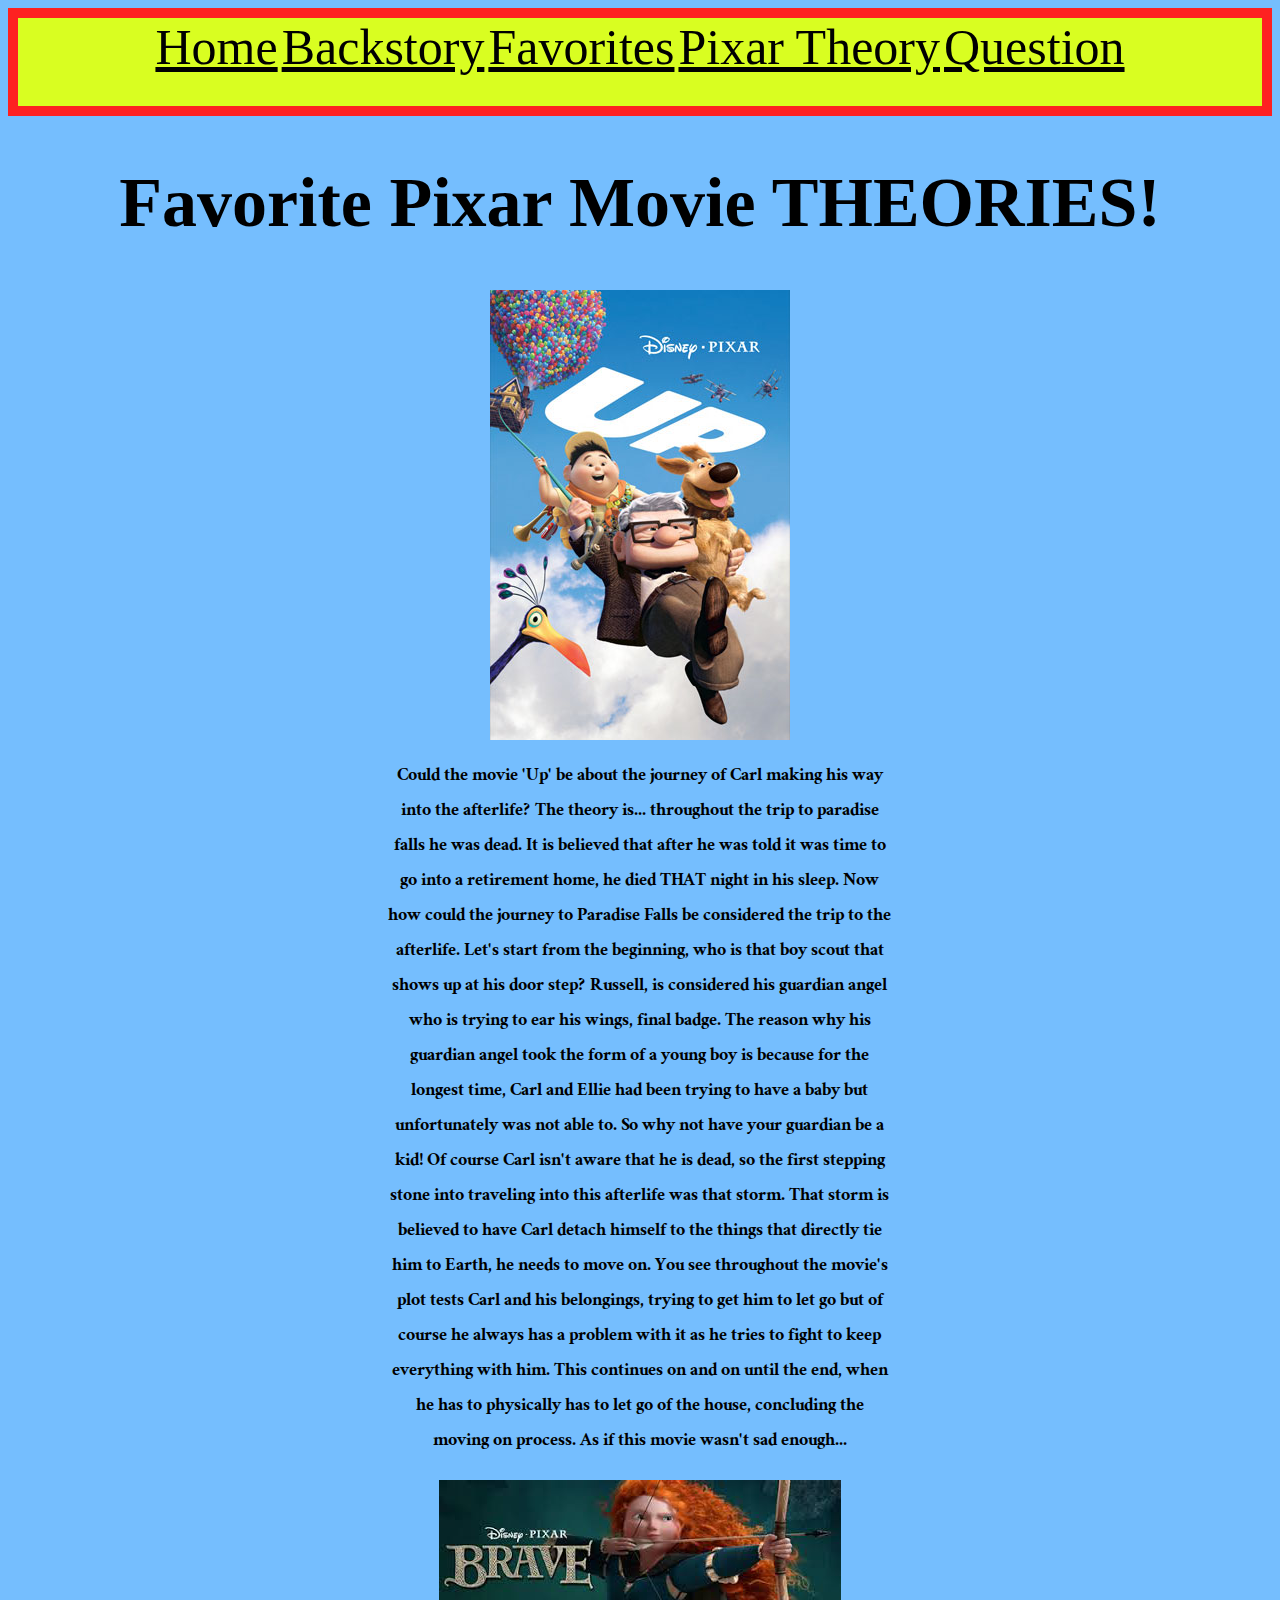
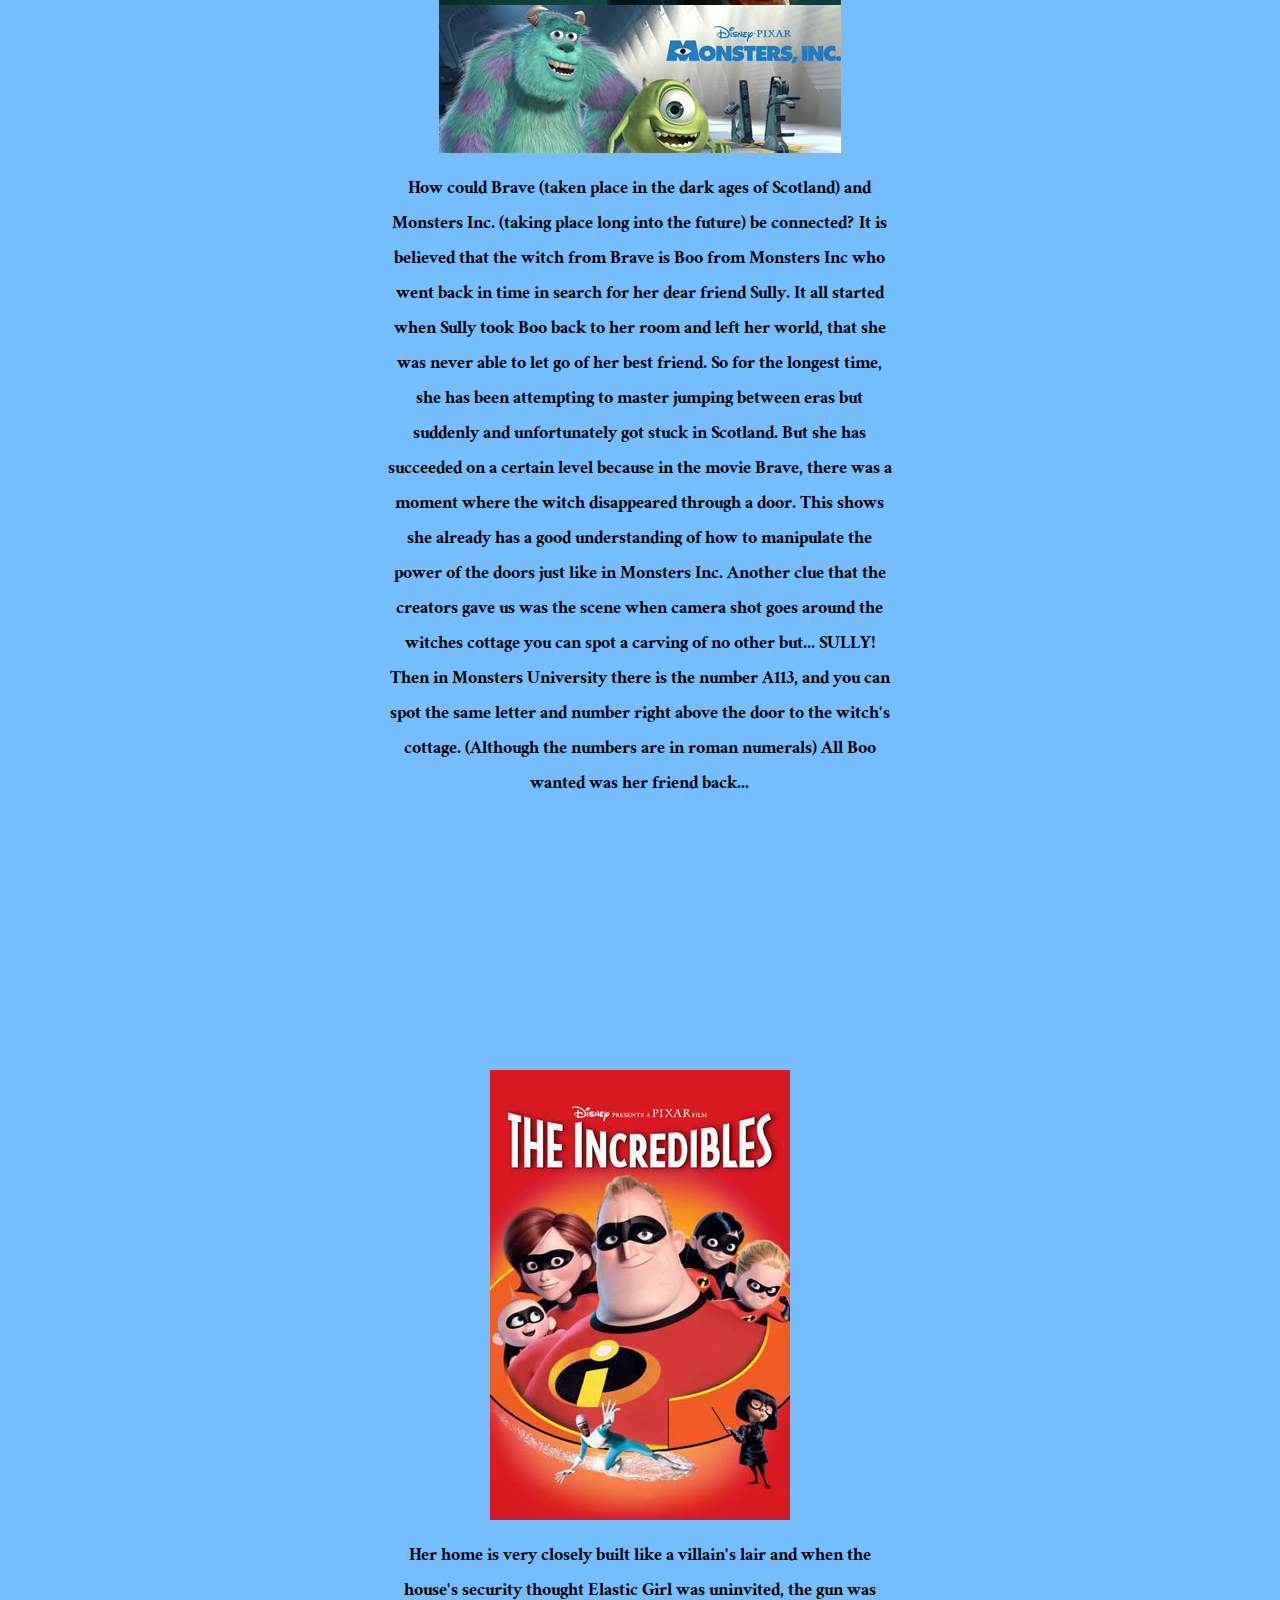
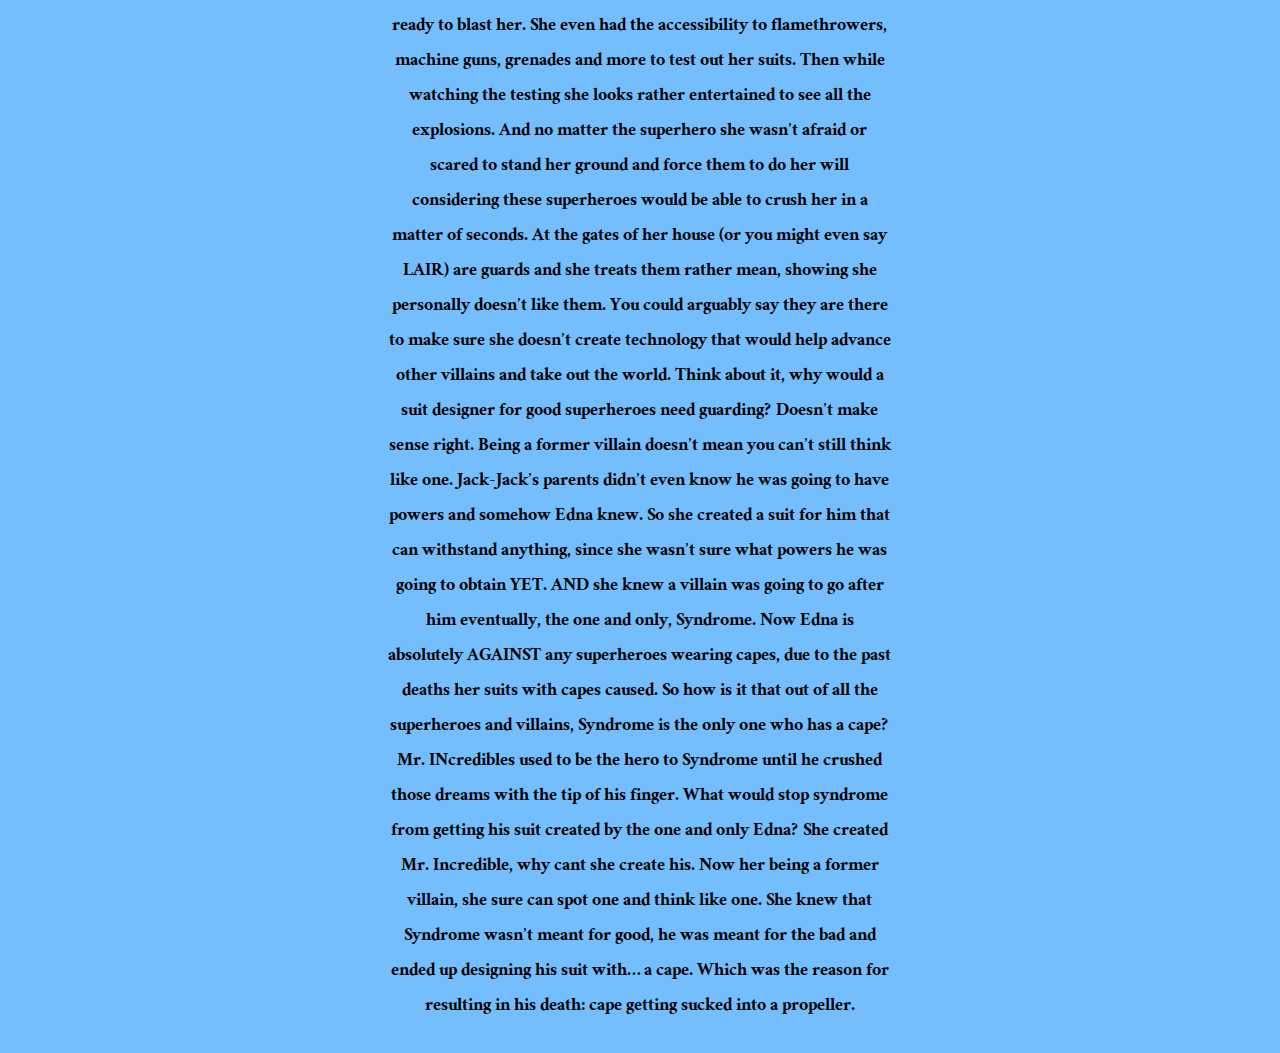
<file: favorite.html>
<html>
	<head>
		<link rel="stylesheet" type="text/css" href="style.css">
		<link href="https://fonts.googleapis.com/css?family=Ramaraja" rel="stylesheet">
	</head>
	<body>
		<nav>
			<a href="index.html" class="menu-item">Home</a>
			<a href="backstory.html" class="menu-item">Backstory</a>
			<a href="favorite.html" class="menu-item">Favorites</a>
			<a href="pixartheory.html" class="menu-item">Pixar Theory</a>
			<a href="vote.html" class="menu-item">Question</a>
		</nav>
		<h1>Favorite Pixar Movie THEORIES!</h1>
		<div class="grid">
			<div class="up">
				<center><img src="images/largeup.jpeg"/></center>
				<p>Could the movie 'Up' be about the journey of Carl making his way into the afterlife? 
				The theory is... throughout the trip to paradise falls he was dead. It is believed 
				that after he was told it was time to go into a retirement home, he died THAT night 
				in his sleep. Now how could the journey to Paradise Falls be considered the trip to the afterlife.
				Let's start from the beginning, who is that boy scout that shows up at his door step? Russell, is 
				considered his guardian angel who is trying to ear his wings, final badge. The reason why his 
				guardian angel took the form of a young boy is because for the longest time, Carl and Ellie had 
				been trying to have a baby but unfortunately was not able to. So why not have your guardian be a kid!
				Of course Carl isn't aware that he is dead, so the first stepping stone into traveling into
				this afterlife was that storm. That storm is believed to have Carl detach himself to the things that 
				directly tie him to Earth, he needs to move on. You see throughout the movie's plot tests Carl and his
				belongings, trying to get him to let go but of course he always has a problem with it as he tries to 
				fight to keep everything with him. This continues on and on until the end, when he has to physically 
				has to let go of the house, concluding the moving on process. As if this movie wasn't sad enough...</p>
			</div>
			<div class="mons">
				<center><img src="images/twomovies.png"/></center>
				<p>How could Brave (taken place in the dark ages of Scotland) and Monsters Inc. (taking place long into 
				the future) be connected? It is believed that the witch from Brave is Boo from Monsters Inc who went back 
				in time in search for her dear friend Sully. It all started when Sully took Boo back to her room and left 
				her world, that she was never able to let go of her best friend. So for the longest time, she has been
				attempting to master jumping between eras but suddenly and unfortunately got stuck in Scotland. But she
				has succeeded on a certain level because in the movie Brave, there was a moment where the witch disappeared 
				through a door. This shows she already has a good understanding of how to manipulate the power of the doors 
				just like in Monsters Inc. Another clue that the creators gave us was the scene when camera shot goes 
				around the witches cottage you can spot a carving of no other but... SULLY! Then in Monsters University 
				there is the number A113, and you can spot the same letter and number right above the door to the witch's cottage.
				(Although the numbers are in roman numerals) All Boo wanted was her friend back...</p>
			</div>
			<div class="inc">
				<center><img src="images/theincredibles.jpeg"/></center>
				<p>Her home is very closely built like a villain's lair and when the house's security thought Elastic Girl was
				uninvited, the gun was ready to blast her. She even had the accessibility to flamethrowers, machine guns, grenades 
				and more to test out her suits. Then while watching the testing she looks rather entertained to see all the explosions. 
				And no matter the superhero she wasn’t afraid or scared to stand her ground and force them to do her will considering 
				these superheroes would be able to crush her in a matter of seconds. At the gates of her house (or you might even say LAIR) 
				are guards and she treats them rather mean, showing she personally doesn’t like them. You could arguably say they are 
				there to make sure she doesn’t create technology that would help advance other villains and take out the world. Think 
				about it, why would a suit designer for good superheroes need guarding? Doesn’t make sense right. Being a former villain 
				doesn’t mean you can’t still think like one. Jack-Jack’s parents didn’t even know he was going to have powers and somehow
				Edna knew. So she created a suit for him that can withstand anything, since she wasn’t sure what powers he was going to 
				obtain YET. AND she knew a villain was going to go after him eventually, the one and only, Syndrome. Now Edna is absolutely 
				AGAINST any superheroes wearing capes, due to the past deaths her suits with capes caused. So how is it that out of all the
				superheroes and villains, Syndrome is the only one who has a cape? Mr. INcredibles used to be the hero to Syndrome until he
				crushed those dreams with the tip of his finger. What would stop syndrome from getting his suit created by the one and only 
				Edna? She created Mr. Incredible, why cant she create his. Now her being a former villain, she sure can spot one and think 
				like one. She knew that Syndrome wasn’t meant for good, he was meant for the bad and ended up designing his suit with… a cape.
				Which was the reason for resulting in his death: cape getting sucked into a propeller.</p>
			</div>
		</div>	
	</body>
</html>
</file>
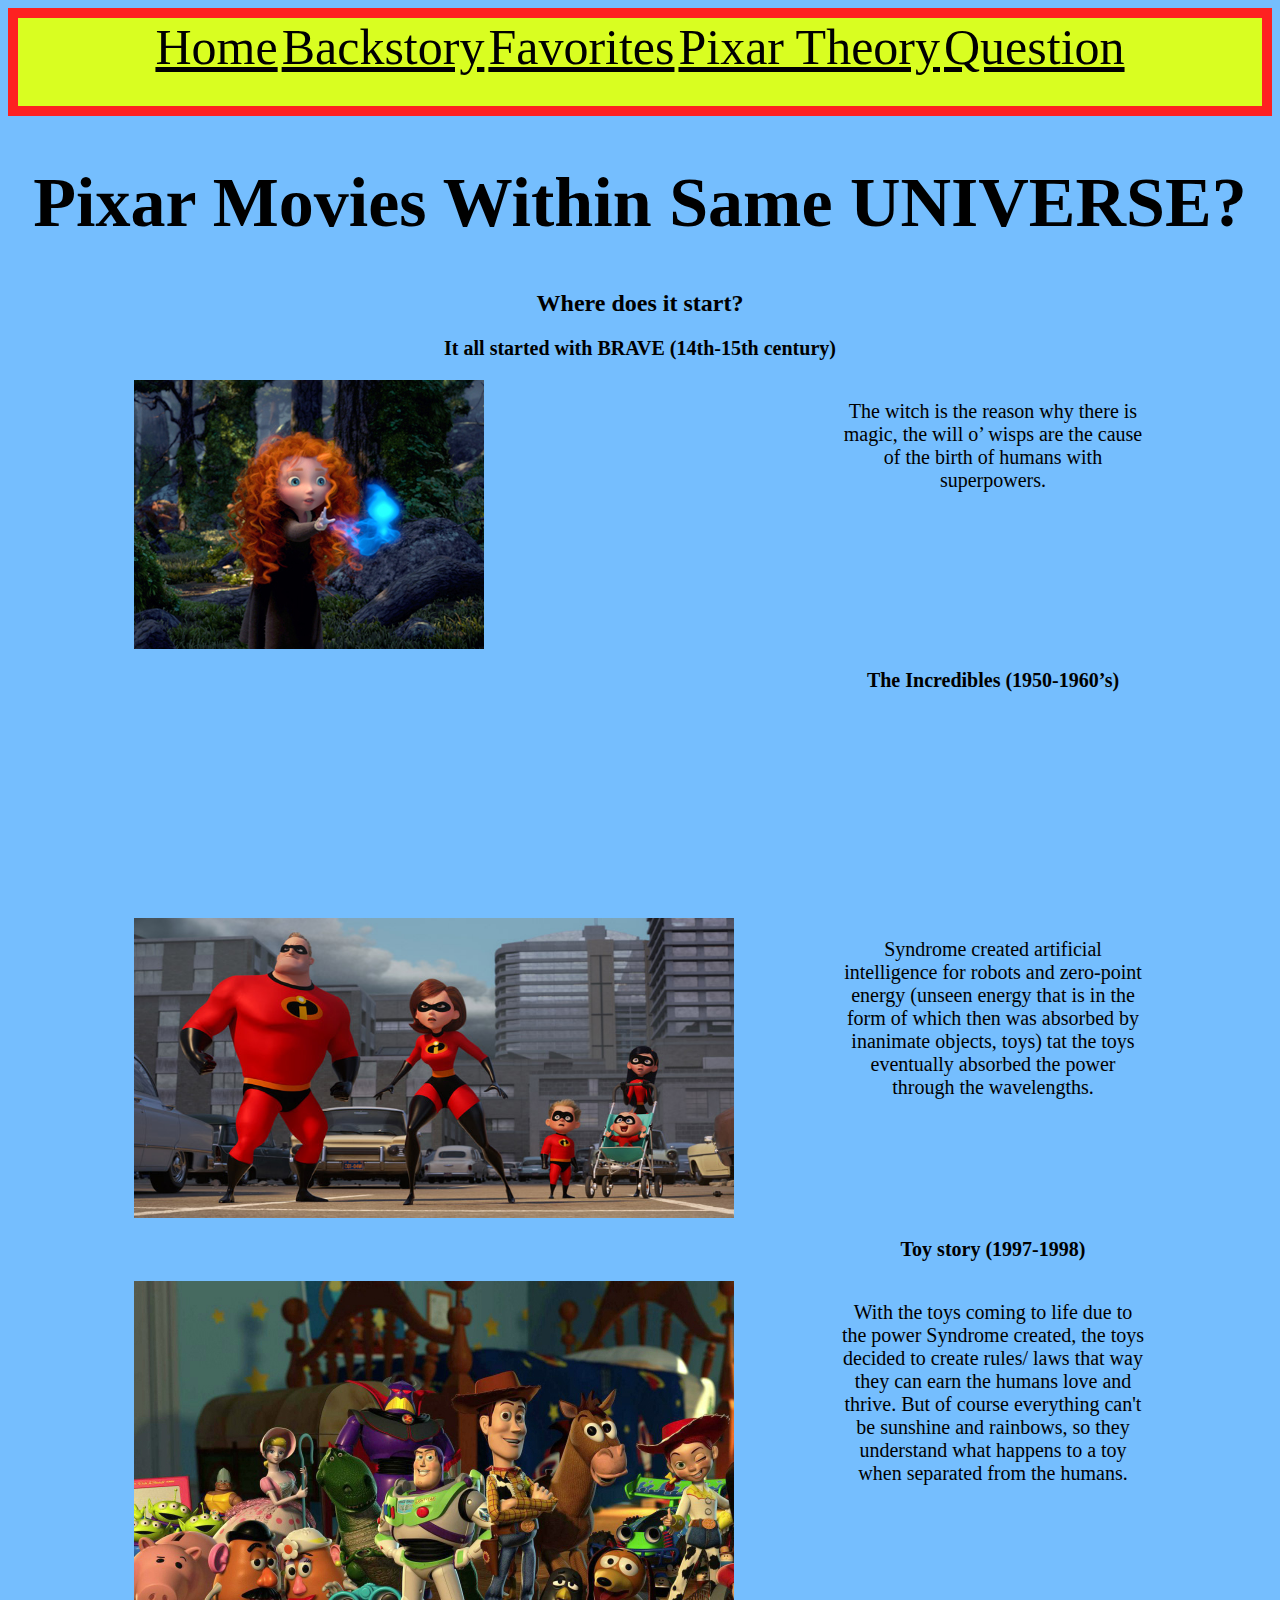
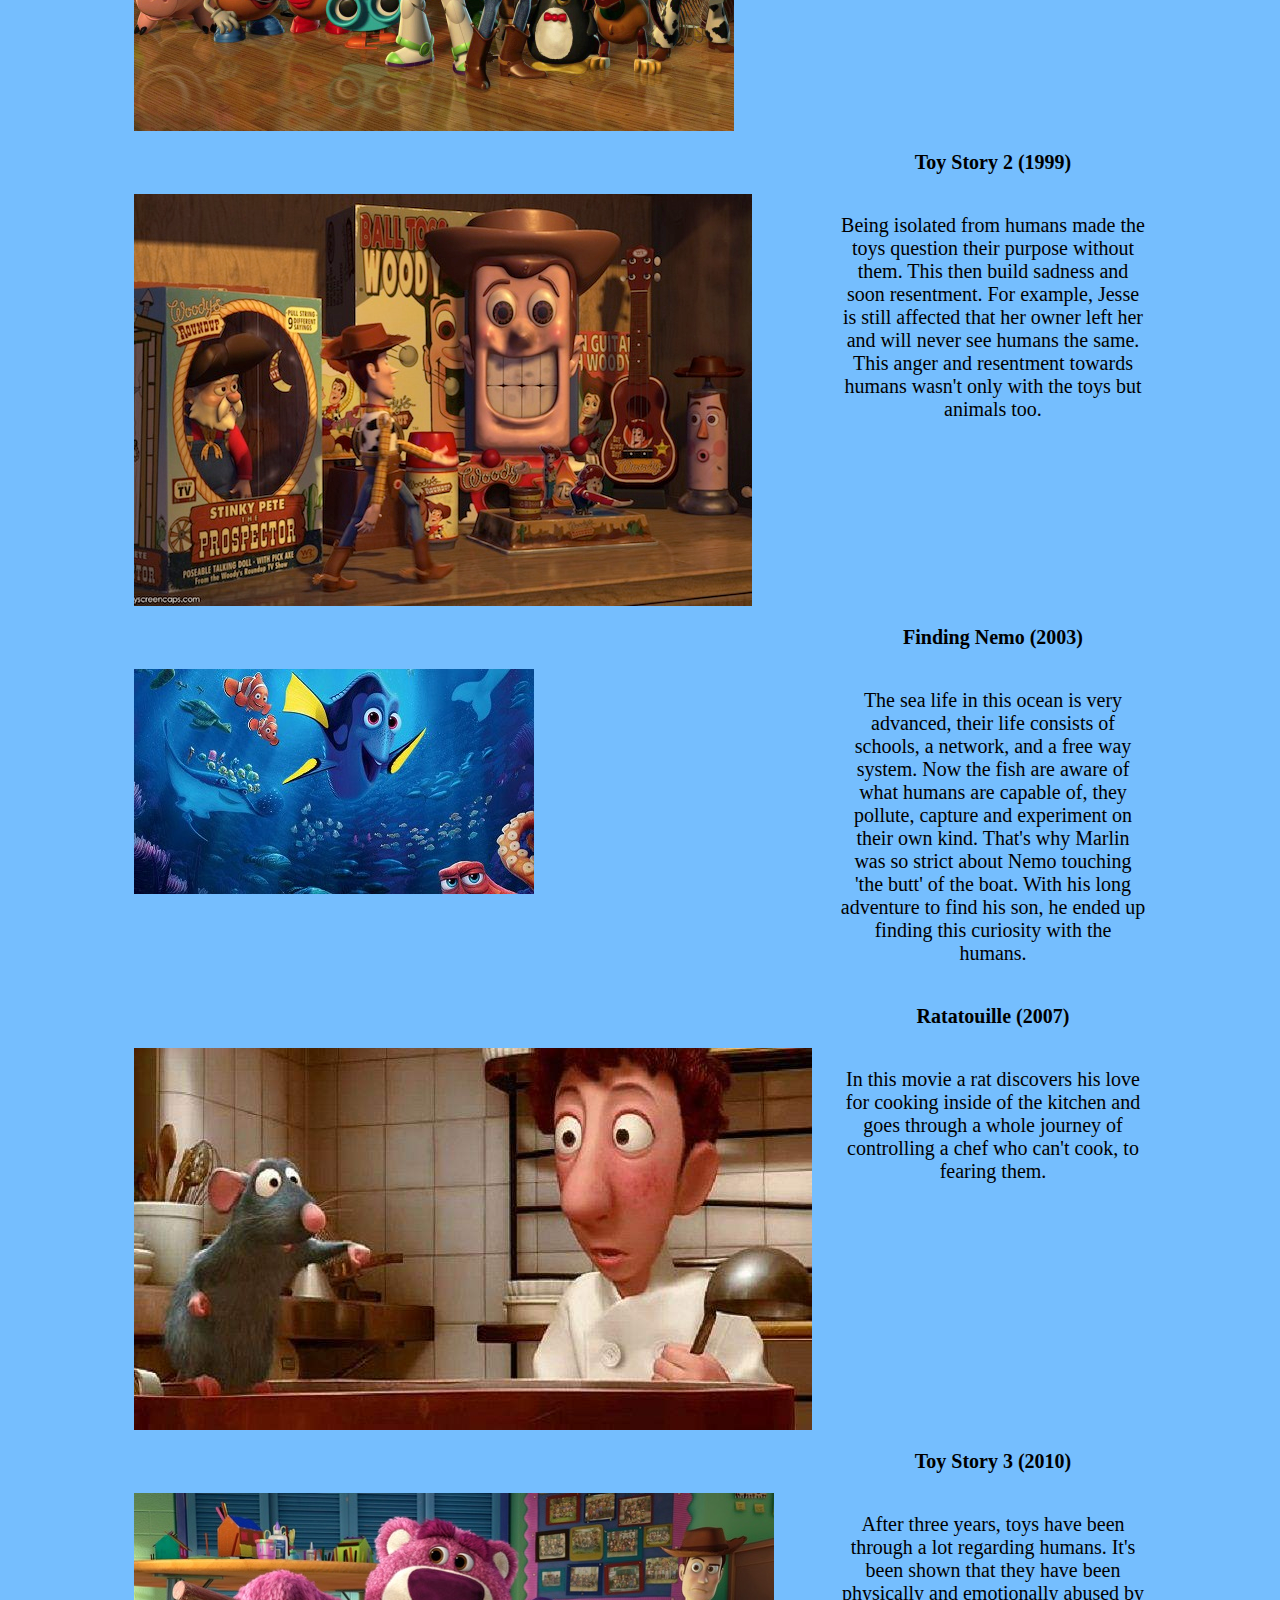
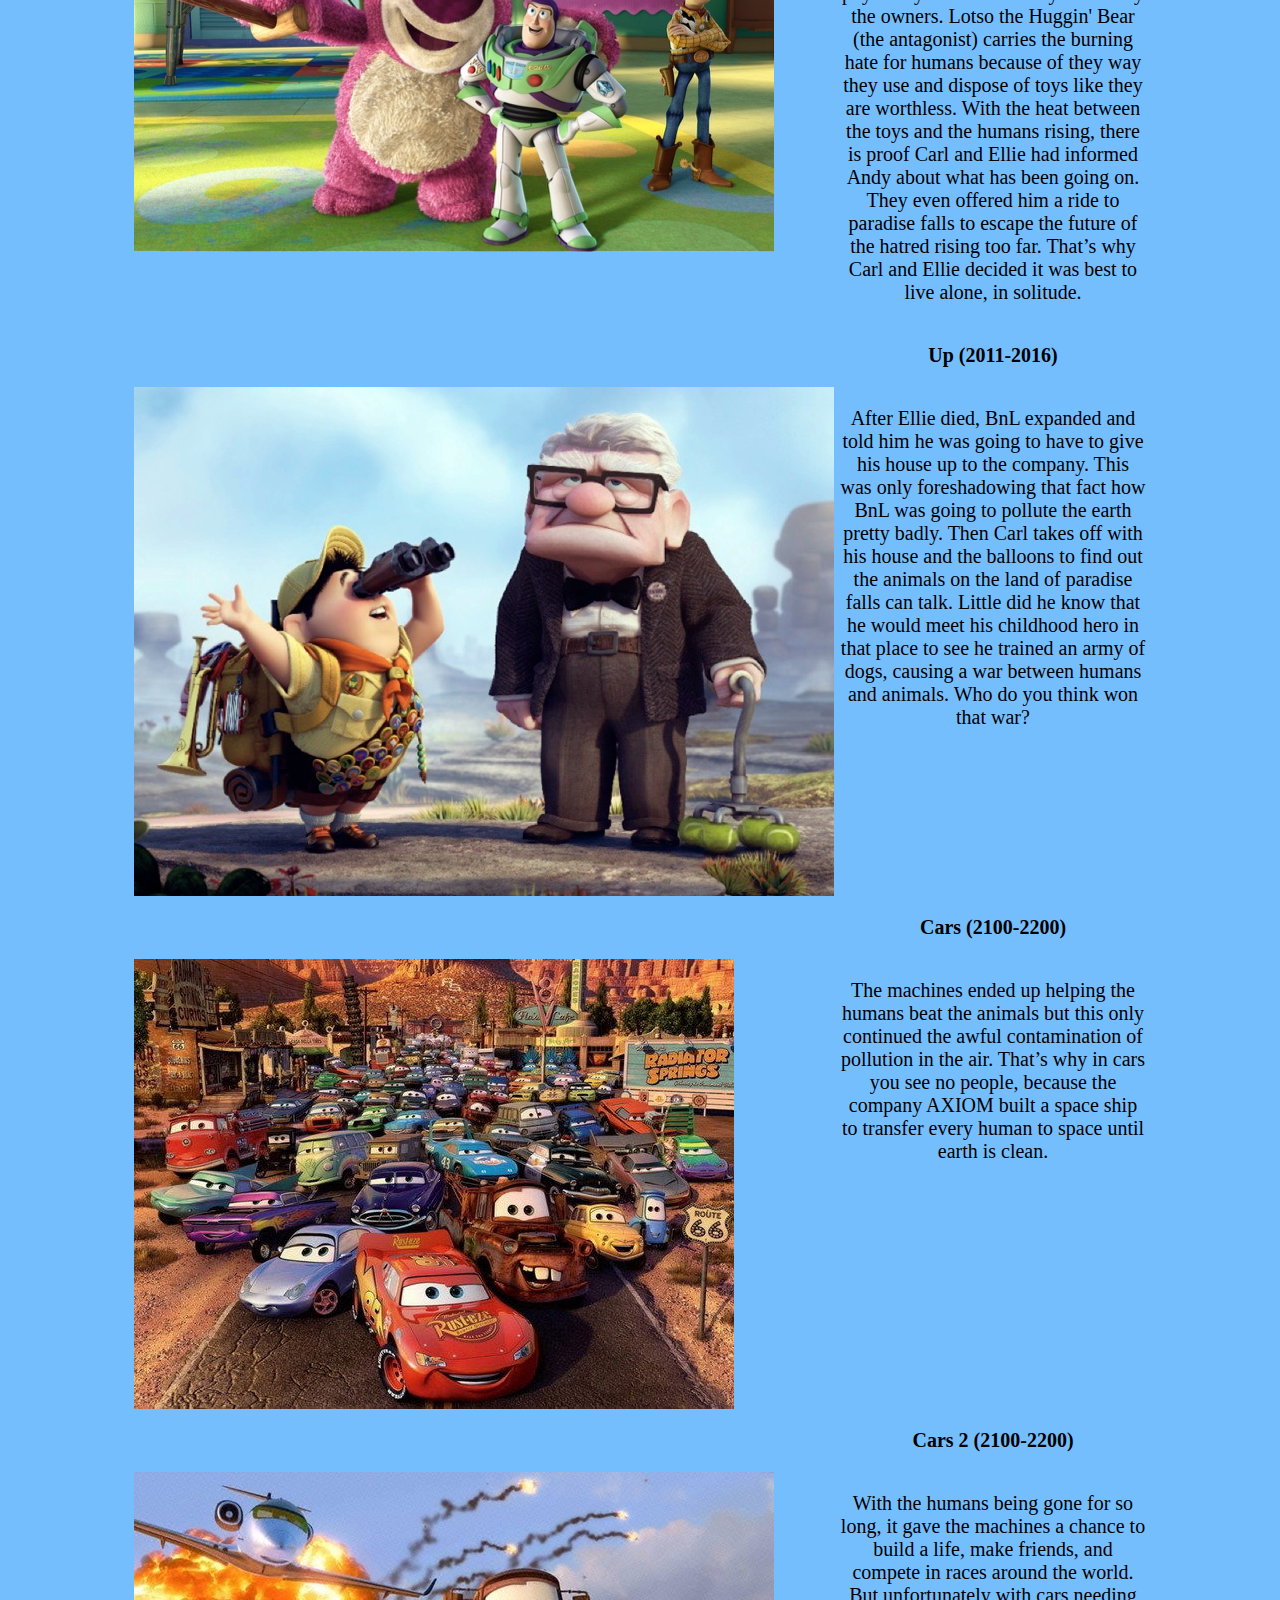
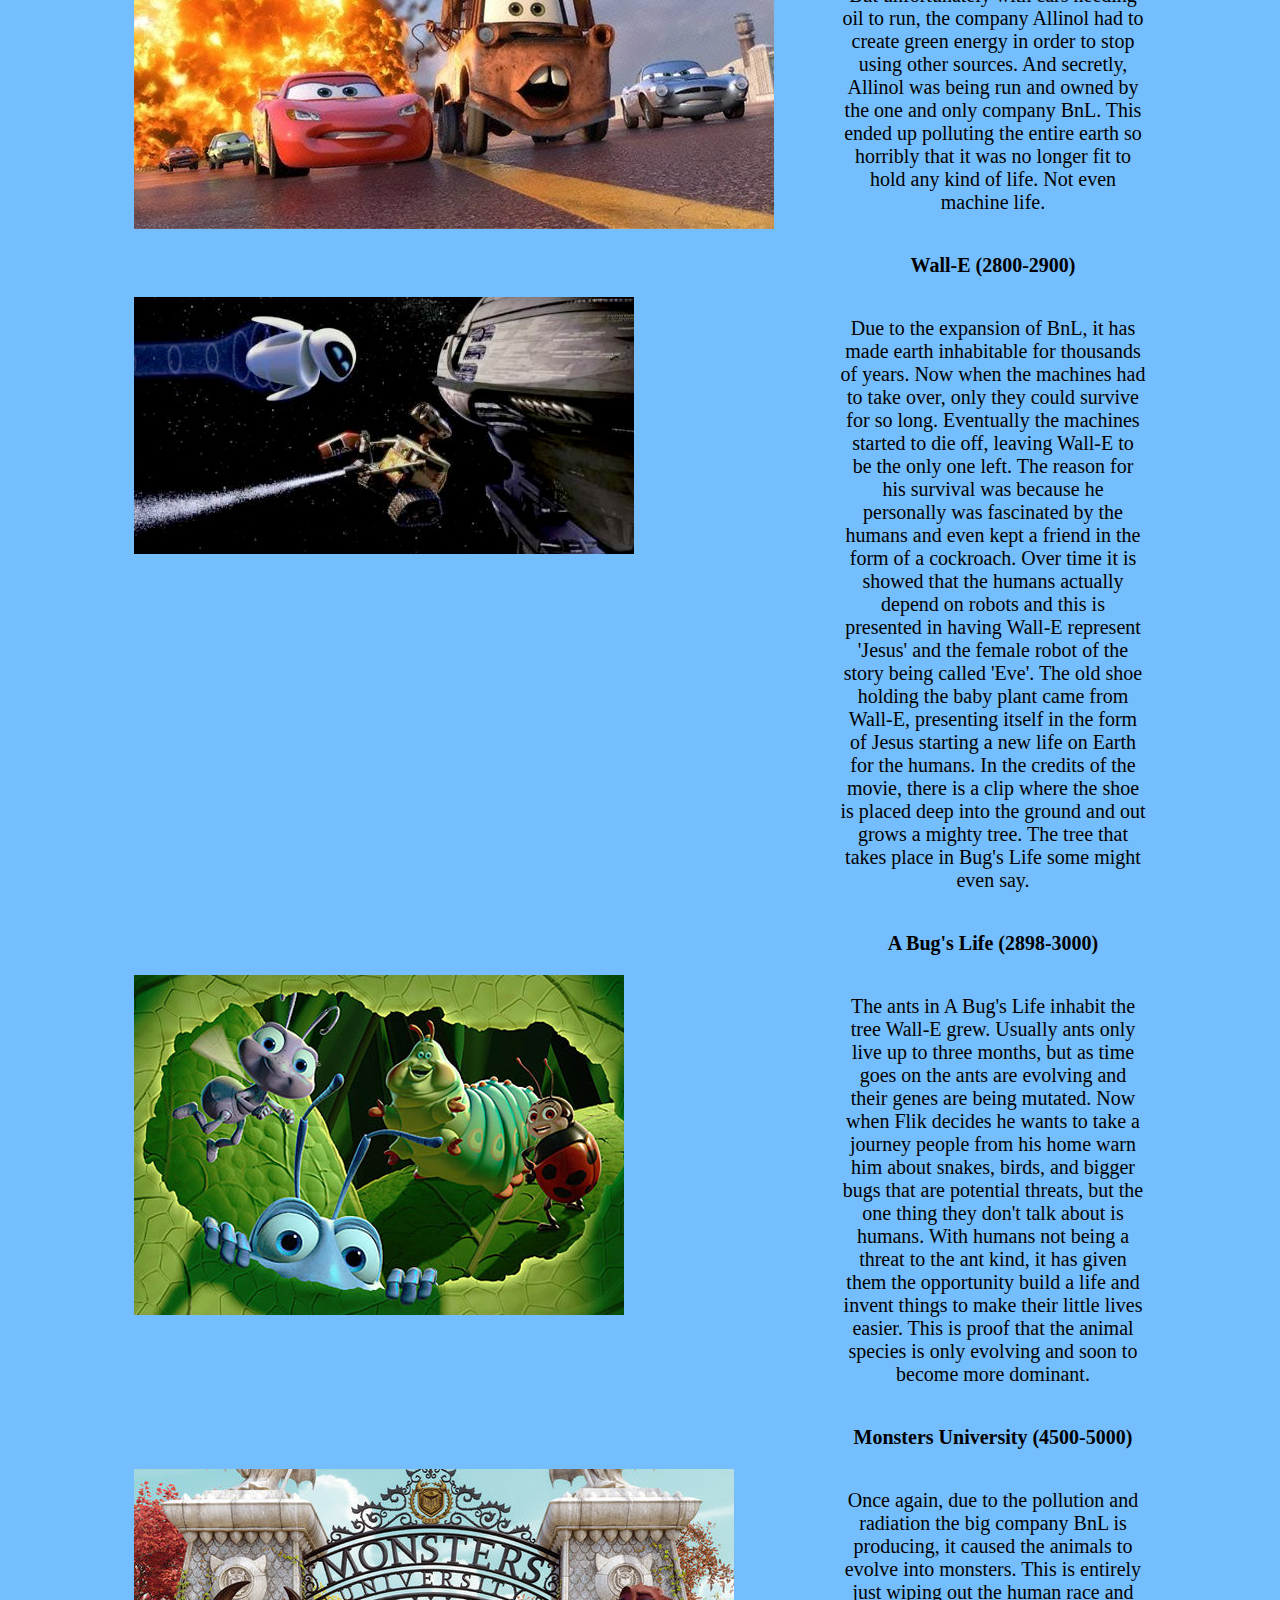
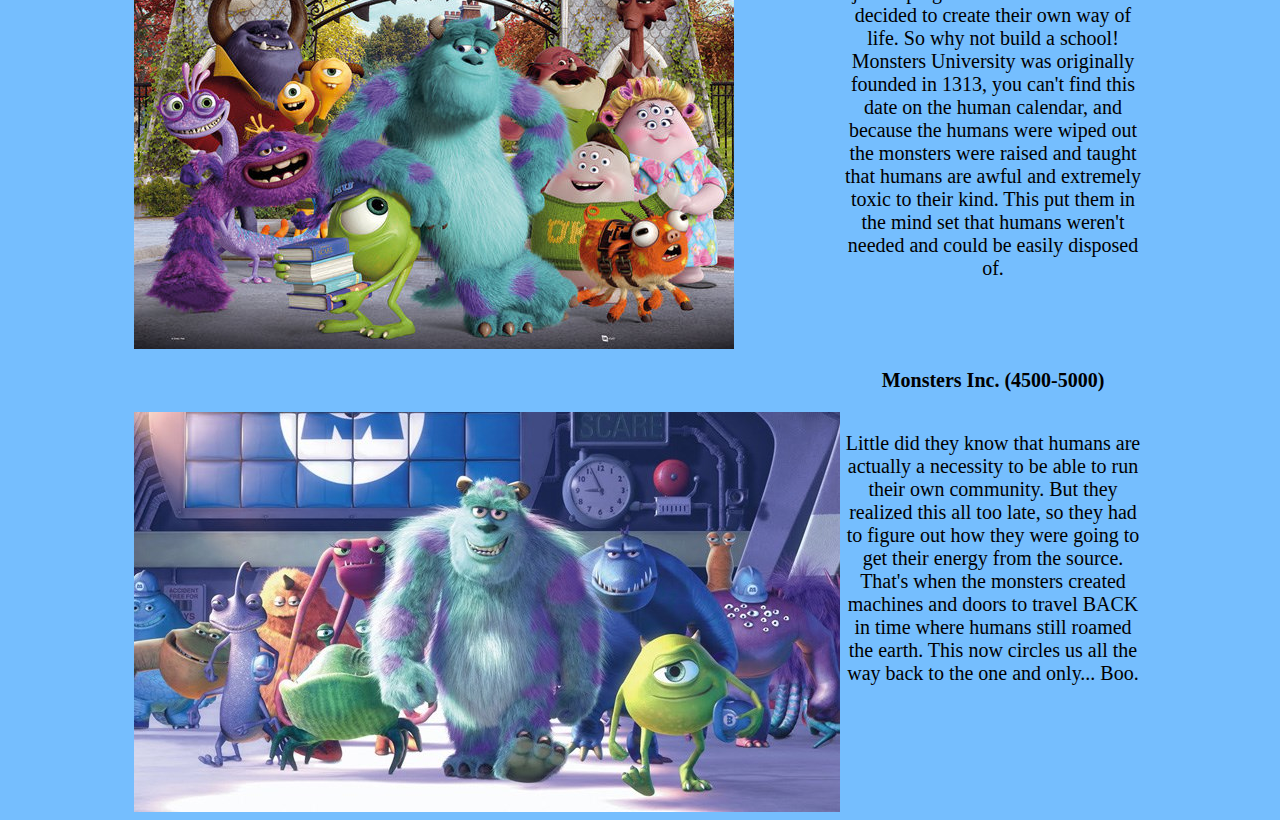
<file: pixartheory.html>
<html>
	<head>
		<link rel="stylesheet" type="text/css" href="style.css">
	</head>
	<body>
		<nav>
			<a href="index.html" class="menu-item">Home</a>
			<a href="backstory.html" class="menu-item">Backstory</a>
			<a href="favorite.html" class="menu-item">Favorites</a>
			<a href="pixartheory.html" class="menu-item">Pixar Theory</a>
			<a href="vote.html" class="menu-item">Question</a>
		</nav>
		<h1>Pixar Movies Within Same UNIVERSE?</h1>
		<h2>Where does it start?</h2>
		<p class="text"><strong>It all started with BRAVE (14th-15th century)</strong></p>
		<div class="grid">
			<img src="images/merida-wisps.jpg" class="left"/>
			<p class="text">The witch is the reason why there is magic, the will o’ wisps are the cause of the birth of humans with superpowers.</p>
			<p class="text"><strong>The Incredibles (1950-1960’s)</strong></p>
				<img src="images/incredibles-21.jpg" class="left" height="300px" width="600px" />
				<p class="text">Syndrome created artificial intelligence for robots and zero-point energy (unseen energy that is in the form of 
				which then was absorbed by inanimate objects, toys) tat the toys eventually absorbed the power through the wavelengths.</p>
			<p class="text"><strong>Toy story (1997-1998)</strong></p>
				<img src="images/toy-story-group.jpeg" class="left"/>
				<p class="text">With the toys coming to life due to the power Syndrome created, the toys decided to create rules/ laws that way they 
				can earn the humans love and thrive. But of course everything can't be sunshine and rainbows, so they understand what
				happens to a toy when separated from the humans.</p>
			<p class="text"><strong>Toy Story 2 (1999)</strong></p>
				<img src="images/Toy-Story-2.jpg" class="left"/>
				<p class="text">Being isolated from humans made the toys question their purpose without them. This then build sadness and soon resentment.
				For example, Jesse is still affected that her owner left her and will never see humans the same. This anger and resentment 
				towards humans wasn't only with the toys but animals too.</p>
			<p class="text"><strong>Finding Nemo (2003)</strong></p>
				<img src="images/find-nemo.jpeg" class="left"/>
				<p class="text">The sea life in this ocean is very advanced, their life consists of schools, a network, and a free way system. Now the fish 
				are aware of what humans are capable of, they pollute, capture and experiment on their own kind. That's why Marlin was so strict 
				about Nemo touching 'the butt' of the boat. With his long adventure to find his son, he ended up finding this curiosity with the humans.</p>
			<p class="text"><strong>Ratatouille (2007)</strong></p>
				<img src="images/ratatouille.jpeg" class="left"/>
				<p class="text">In this movie a rat discovers his love for cooking inside of the kitchen and goes through a whole journey of controlling a chef who can't cook, 
				to fearing them.</p>
			<p class="text"><strong>Toy Story 3 (2010)</strong></p>
				<img src="images/toy-story-3.jpg" class="left"/>
				<p class="text">After three years, toys have been through a lot regarding humans. It's been shown that they have been physically and emotionally abused by the owners.
				Lotso the Huggin' Bear (the antagonist) carries the burning hate for humans because of they way they use and dispose of toys like they are worthless. 
				With the heat between the toys and the humans rising, there is proof Carl and Ellie had informed Andy about what has been going on. They even offered
				him a ride to paradise falls to escape the future of the hatred rising too far. That’s why Carl and Ellie decided it was best to live alone, in solitude.</p>
			<p class="text"><strong>Up (2011-2016)</strong></p>
				<img src="images/up.png" class="left"/>
				<p class="text">After Ellie died, BnL expanded and told him he was going to have to give his house up to the company. This was only foreshadowing that fact how BnL 
				was going to pollute the earth pretty badly. Then Carl takes off with his house and the balloons to find out the animals on the land of paradise falls can talk. Little 
				did he know that he would meet his childhood hero in that place to see he trained an army of dogs, causing a war between humans and animals. Who do you think won that war?</p>
			<p class="text"><strong>Cars (2100-2200)</strong></p>
				<img src="images/cars.jpg" class="left"/>
				<p class="text">The machines ended up helping the humans beat the animals but this only continued the awful contamination of pollution in the air. That’s why in cars you 
				see no people, because the company AXIOM built a space ship to transfer every human to space until earth is clean.</p>
			<p class="text"><strong>Cars 2 (2100-2200)</strong></p>
				<img src="images/Cars-2.jpg" class="left"/>
				<p class="text">With the humans being gone for so long, it gave the machines a chance to build a life, make friends, and compete in races around the world. But unfortunately with cars
				needing oil to run, the company Allinol had to create green energy in order to stop using other sources. And secretly, Allinol was being run and owned by the one and only 
				company BnL. This ended up polluting the entire earth so horribly that it was no longer fit to hold any kind of life. Not even machine life.</p>
			<p class="text"><strong>Wall-E (2800-2900)</strong></p>
				<img src="images/walle.jpg" class="left"/>
				<p class="text">Due to the expansion of BnL, it has made earth inhabitable for thousands of years. Now when the machines had to take over, only they could survive for so long. 
				Eventually the machines started to die off, leaving Wall-E to be the only one left. The reason for his survival was because he personally was fascinated by the humans and even kept 
				a friend in the form of a cockroach. Over time it is showed that the humans actually depend on robots and this is presented in having Wall-E represent 'Jesus' and the female robot 
				of the story being called 'Eve'. The old shoe holding the baby plant came from Wall-E, presenting itself in the form of Jesus starting a new life on Earth for the humans. In the credits
				of the movie, there is a clip where the shoe is placed deep into the ground and out grows a mighty tree. The tree that takes place in Bug's Life some might even say.</p>
			<p class="text"><strong>A Bug's Life (2898-3000)</strong></p>
				<img src="images/bugslife.jpg" class="left"/>
				<p class="text">The ants in A Bug's Life inhabit the tree Wall-E grew. Usually ants only live up to three months, but as time goes on the ants are evolving and their genes are being 
				mutated. Now when Flik decides he wants to take a journey people from his home warn him about snakes, birds, and bigger bugs that are potential threats, but the one thing they don't 
				talk about is humans. With humans not being a threat to the ant kind, it has given them the opportunity build a life and invent things to make their little lives easier. This is proof
				that the animal species is only evolving and soon to become more dominant.</p>
			<p class="text"><strong>Monsters University (4500-5000)</strong></p>
				<img src="images/monsters-university.jpg" class="left"/>
				<p class="text">Once again, due to the pollution and radiation the big company BnL is producing, it caused the animals to evolve into monsters. This is entirely just wiping out the 
				human race and decided to create their own way of life. So why not build a school! Monsters University was originally founded in 1313, you can't find this date on the human calendar,
				and because the humans were wiped out the monsters were raised and taught that humans are awful and extremely toxic to their kind. This put them in the mind set that humans weren't 
				needed and could be easily disposed of.</p>
			<p class="text"><strong>Monsters Inc. (4500-5000)</strong></p>
				<img src="images/monsters-inc.jpg" class="left"/>
				<p class="text">Little did they know that humans are actually a necessity to be able to run their own community. But they realized this all too late, so they had to figure out how 
				they were going to get their energy from the source. That's when the monsters created machines and doors to travel BACK in time where humans still roamed the earth. This now circles 
				us all the way back to the one and only... Boo.</p>
		</div>
	</body>
</html>
</file>
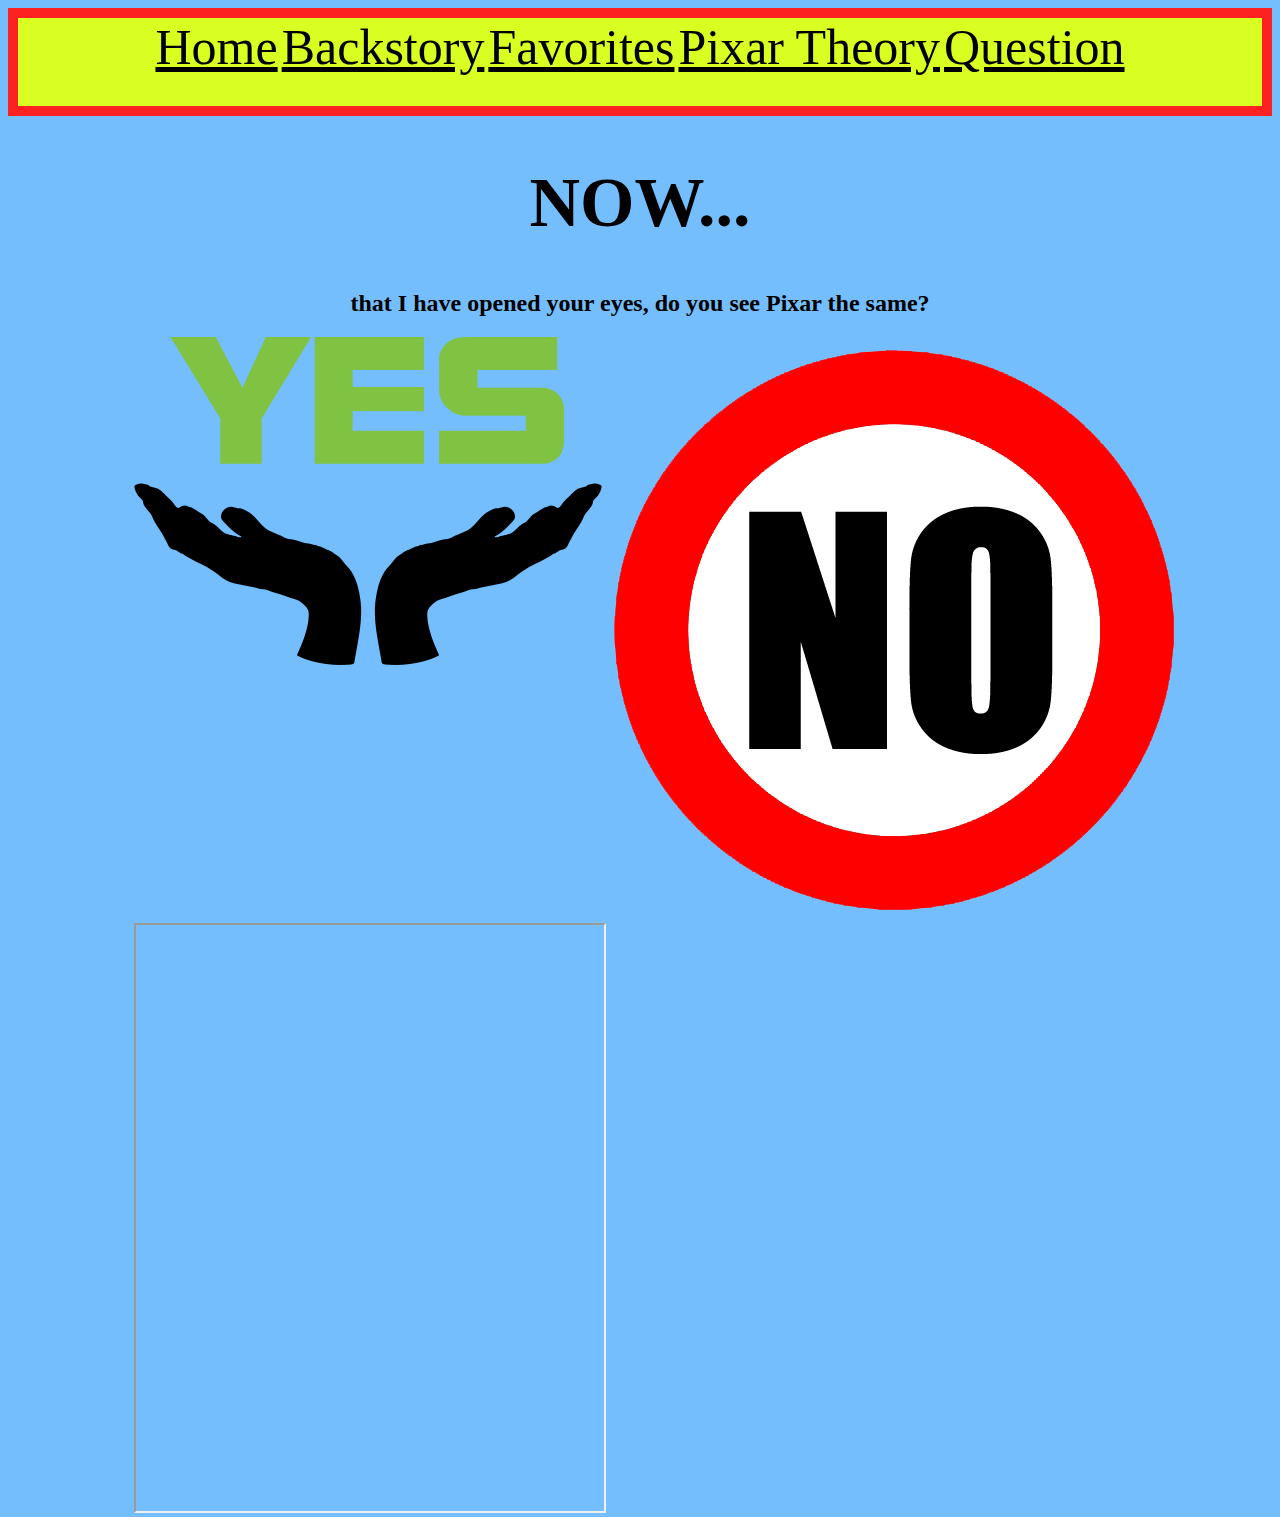
<file: vote.html>
<html>
	<head>
		<link rel="stylesheet" type="text/css" href="style.css">
	</head>
	<body>
		<nav>
			<a href="index.html" class="menu-item">Home</a>
			<a href="backstory.html" class="menu-item">Backstory</a>
			<a href="favorite.html" class="menu-item">Favorites</a>
			<a href="pixartheory.html" class="menu-item">Pixar Theory</a>
			<a href="vote.html" class="menu-item">Question</a>
		</nav>
		<h1>NOW...</h1>
		<h2>that I have opened your eyes, do you see Pixar the same?</h2>
			<div class="grid">
				<img src="images/yes.png" class="left"/>
				<img src="images/no.png" class="right"/>
				<iframe src="https://goo.gl/forms/2uVGQzolepPSviOD2" width="100%" height="100%"/>
			</div>	
	</body>
</html>
</file>
<file: style.css>
html {
	BACKGROUND-COLOR: #75BEFE;
}
.grid {
	background-color: #75BEFE;
	display: grid;
	grid-template-columns: 1fr 2fr 1fr; 
	grid-template-rows: 1fr 1fr;
	margin-left: 10%;
	margin-right: 10%;
}
.menu-item {
	color: black;
	text-align: center;
	font-size: 50px;
	column-count: 5;
}
h1 {
	grid-column: 2 / 4;
	font-size: 70px;
	background-color: #75BEFE; 
	text-align: center;
}
.columnspan {
	grid-column: 2 / 3;
	grid-row: 1 / 2;
}
nav {
	border: 10px solid #FE2121;
	background-color: #D9FE21;
	text-align: center;
	grid-column: span 4;
	height: 10%;
}
.left {
	grid-column: 1 / 2;
}
.right {
	grid-column: 3 / 4;
}
p {
	font-family: 'Ramaraja', serif;
	font-size: 20px;
	text-align: center;
}
.middle {
	grid-column: 2 / 3;
}
.up {
	grid-column: 2 / 3;
	grid-row: 1 / 2;
}
.mons {
	grid-column: 2 / 3;
	grid-row: 2 / 3;
}
.inc {
	grid-column: 2 / 3;
	grid-row: 3 / 4;
}
h2 {
	text-align: center;
	font-family: 'Ramaraja', serif;
}
.text {
	grid-column: 2 / 4;
	text-align: center;
}
.storytext {
	font-size: 40px;
	grid-column: 1 / 4;
}
</file>
